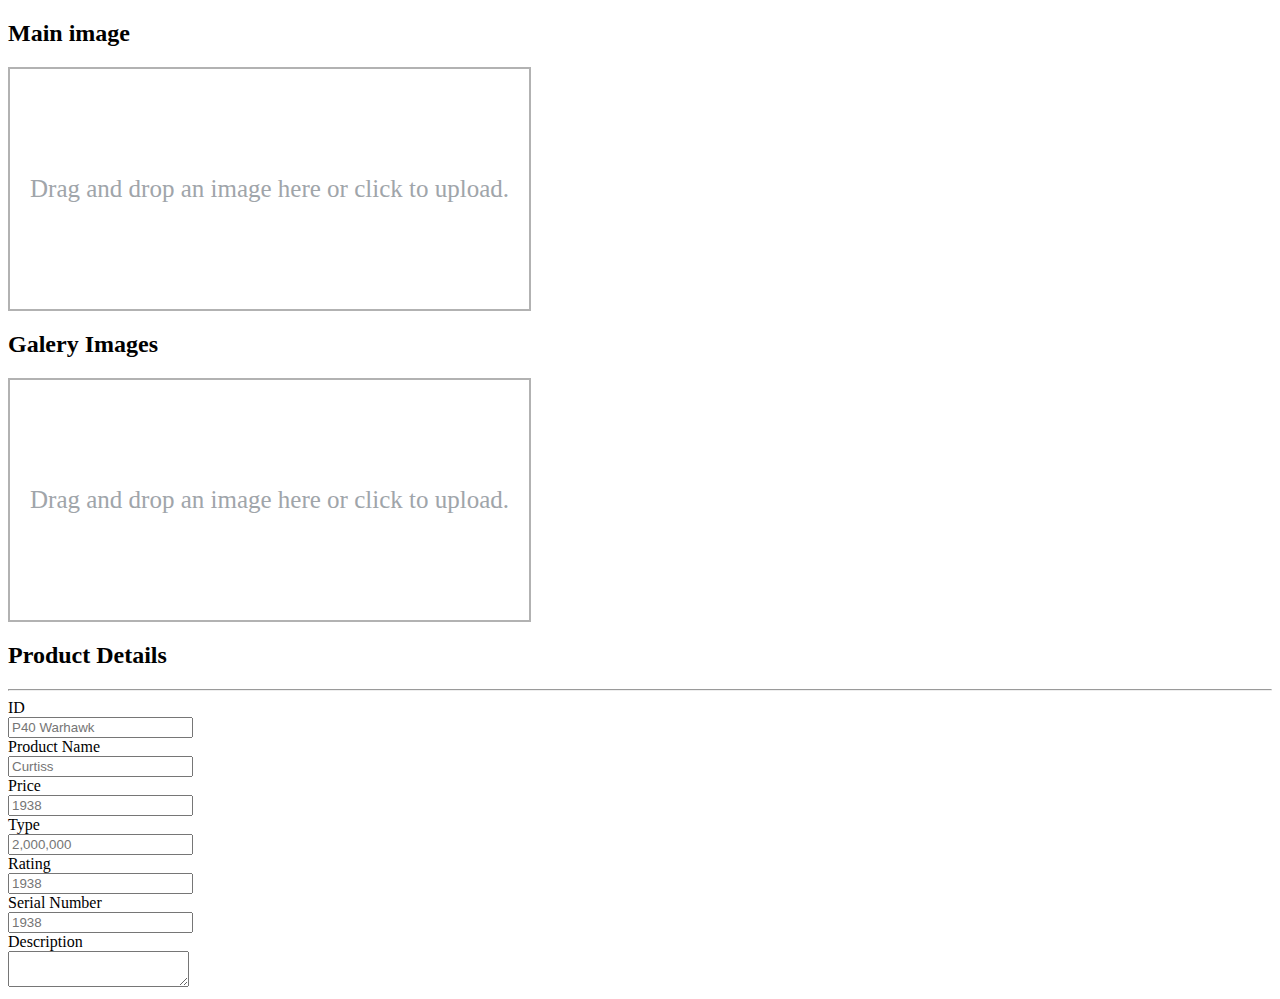
<file: addproduct.html>
<!DOCTYPE html>
<html lang="en">
    <head>
         <link rel="stylesheet" href="addproduct.css">
    </head>
    <body>
        <div class="uk-container">
            <div uk-grid>
                <div class="uk-width-1-2">
                    <div class='uk-width-1-1@s'>
                        <h2 class="uk-text-center">Main image</h2>
                        <div id="media-uploader1" name="media-uploader1" class="" >
                            <div class="dz-message" style="color:'.get_option('taxCrt-setting-font').';">
                                <span><i class="fa fa-file"></i></span>Drag and drop an image here or click to upload.
                            </div>
                        </div>
                        <input type="hidden" id="txtMainImgID" name="txtMainImgID">
                    </div>
                    <div class='uk-width-1-1@s'>
                        <h2 class="uk-text-center">Galery Images</h2>
                        <div id="media-uploader1" name="media-uploader1" class="">
                            <div class="dz-message" style="color:'.get_option('taxCrt-setting-font').';">
                                <span><i class="fa fa-file"></i></span>Drag and drop an image here or click to upload.
                            </div>
                        </div>
                        <input type="hidden" id="txtMainImgID" name="txtMainImgID">
                    </div>
                </div>
                <div class="uk-width-1-2">
                    <div class='uk-width-1-1@s'>
                        <h2 class="uk-text-center">Product Details</h2>
                        <hr />
                        <div class="uk-width-1-1@s">
                            <label class="uk-form-label" for="txtModel">ID</label>
                            <div class="uk-form-controls">
                                <input class="uk-input" id="txtModel" type="text" placeholder="P40 Warhawk">
                            </div>
                        </div>
                        <div class="uk-margin">
                            <label class="uk-form-label" for="txtBrand">Product Name</label>
                            <div class="uk-form-controls">
                                <input class="uk-input" id="txtBrand" type="text" placeholder="Curtiss">
                            </div>
                        </div>
                        <div class="uk-margin">
                            <label class="uk-form-label" for="txtYear">Price</label>
                            <div class="uk-form-controls">
                                <input class="uk-input" id="txtYear" type="text" placeholder="1938">
                            </div>
                        </div>
                        <div class="uk-margin">
                            <label class="uk-form-label" for="txtPrice">Type</label>
                            <div class="uk-form-controls">
                                <input class="uk-input" id="txtPrice" type="text" placeholder="2,000,000">
                            </div>
                        </div>
                        <div class="uk-margin">
                            <label class="uk-form-label" for="txtRegistration">Rating</label>
                            <div class="uk-form-controls">
                                <input class="uk-input" id="txtRegistration" type="text" placeholder="1938">
                            </div>
                        </div>
                        <div class="uk-margin">
                            <label class="uk-form-label" for="txtSerialNumber">Serial Number</label>
                            <div class="uk-form-controls">
                                <input class="uk-input" id="txtSerialNumber" type="text" placeholder="1938">
                            </div>
                        </div>
                        <div class="uk-margin">
                            <label class="uk-form-label" for="txtDescription">Description</label>
                            <div class="uk-form-controls">
                                <textarea class="uk-textarea" id="txtDescription"></textarea>
                            </div>
                        </div>

                        </div>
                    </div>
                </div>
            </div>
        </div>

    </body>
</html>
</file>
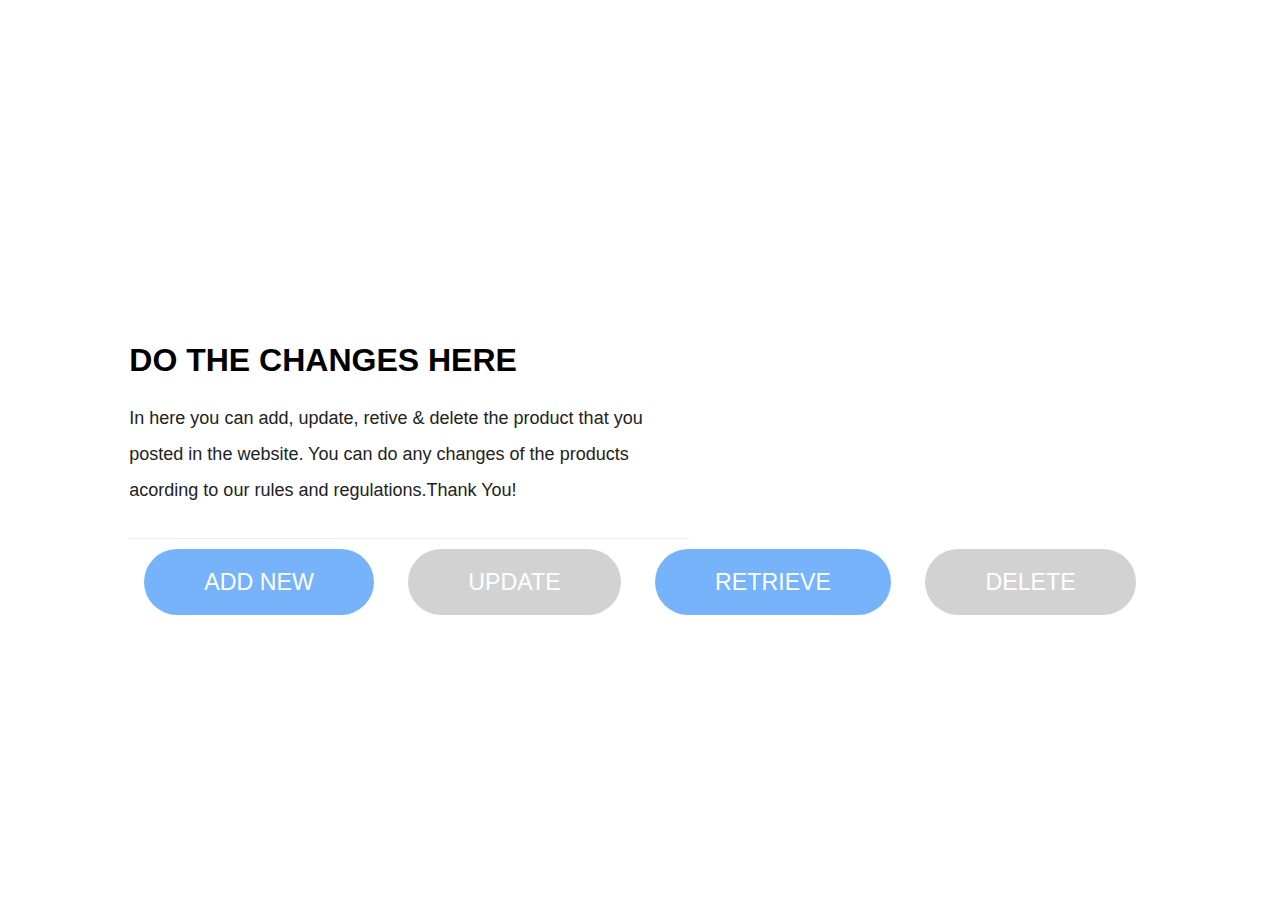
<file: options.html>
<!DOCTYPE html>
<html lang="en">
    <head>
        <link rel="stylesheet" href="options.css">
        <meta charset="UTF-8">
        <title>Options </title>
        <script src="options.js"></script>
        <link rel="stylesheet" href="https://fonts.googleapis.com/css?family=Raleway:400,100,300,200,500,600,700,800,900">
      
      <meta name="viewport" content="width=device-width, initial-scale=1">
                            
        <link rel="stylesheet" href="options.css">
    </head>
    <body>
        <script src="options.js"></script>
             <div class="option">
                <div class="topic">
                    <h1>DO THE CHANGES HERE</h1>
                    <p>In here you can add, update, retive & delete the product that you posted in the website. You can do any changes of the products acording to our rules and regulations.Thank You!</p>
                </div>
                <a href="addproduct.html" class="button">ADD NEW</a>
                <a href="#" class="button gray" class="gray">UPDATE</a>
                <a href="#" class="button1">RETRIEVE</a>
                <a href="#" class="button gray1" class="gray">DELETE</a>

             </div>
                
    </body>
</html>
</file>
<file: addproduct.css>
*#media-uploader1 .dz-message {
	font-size: 25px;
	display: table-cell;
	vertical-align: middle;
	color: #a0a5aa;
}

#media-uploader1 {
	margin-top: 20px;
	margin-bottom: 20px;
	min-height: 150px;
	height: 200px;
	border: 2px solid rgba(0, 0, 0, 0.3);
	background: white;
	display: table;
	padding: 20px 20px;
}
#media-uploader1.dz-clickable {
	cursor: pointer;
}
#media-uploader1.dz-clickable * {
	cursor: default;
}
#media-uploader1.dz-clickable .dz-message,
#media-uploader1.dz-clickable .dz-message * {
	cursor: pointer;
}
#media-uploader1.dz-started .dz-message {
	display: none;
}
#media-uploader1.dz-drag-hover {
	border-style: solid;
}
#media-uploader1.dz-drag-hover .dz-message {
	opacity: 0.5;
}
#media-uploader1 .dz-message {
	text-align: center;
	margin: auto 0 !important;
}
#media-uploader1 .dz-preview {
	position: relative;
	display: inline-block;
	vertical-align: top;
	margin: 16px;
	min-height: 100px;
}
#media-uploader1 .dz-preview:hover {
	z-index: 1000;
}
#media-uploader1 .dz-preview:hover .dz-details {
	opacity: 1;
}
#media-uploader1 .dz-preview.dz-file-preview .dz-image {
	border-radius: 20px;
	background: #999;
	background: linear-gradient(to bottom, #eee, #ddd);
}
#media-uploader1 .dz-preview.dz-file-preview .dz-details {
	opacity: 1;
}
#media-uploader1 .dz-preview.dz-image-preview {
	background: white;
	border: 1px #333 dashed;
	-ms-filter: "progid:DXImageTransform.Microsoft.Shadow(Strength=0, Direction=124, Color=#7A7A7A)"; /*IE 8*/
	-moz-box-shadow: 4px 6px 0 rgba(122, 122, 122, 0.7); /*FF 3.5+*/
	-webkit-box-shadow: 4px 6px 0 rgba(122, 122, 122, 0.7); /*Saf3-4, Chrome, iOS 4.0.2-4.2, Android 2.3+*/
	box-shadow: 4px 6px 0 rgba(122, 122, 122, 0.7); /* FF3.5+, Opera 9+, Saf1+, Chrome, IE10 */
	filter: progid:DXImageTransform.Microsoft.Shadow(Strength=0, Direction=135, Color=#7A7A7A); /*IE 5.5-7*/
}
#media-uploader1 .dz-preview.dz-image-preview .dz-details {
	-webkit-transition: opacity 0.2s linear;
	-moz-transition: opacity 0.2s linear;
	-ms-transition: opacity 0.2s linear;
	-o-transition: opacity 0.2s linear;
	transition: opacity 0.2s linear;
}
#media-uploader1 .dz-preview .dz-remove {
	font-size: 14px;
	text-align: center;
	display: block;
	cursor: pointer;
	border: none;
}
#media-uploader1 .dz-preview .dz-remove:hover {
	text-decoration: underline;
}
#media-uploader1 .dz-preview:hover .dz-details {
	opacity: 1;
}
#media-uploader1 .dz-preview .dz-details {
	z-index: 20;
	position: absolute;
	top: 0;
	left: 0;
	opacity: 0;
	font-size: 13px;
	min-width: 100%;
	max-width: 100%;
	padding: 2em 1em;
	text-align: center;
	color: rgba(0, 0, 0, 0.9);
	line-height: 150%;
}
#media-uploader1 .dz-preview .dz-details .dz-size {
	margin-bottom: 1em;
	font-size: 16px;
}
#media-uploader1 .dz-preview .dz-details .dz-filename {
	white-space: nowrap;
}
#media-uploader1 .dz-preview .dz-details .dz-filename:hover span {
	border: 1px solid rgba(200, 200, 200, 0.8);
	background-color: rgba(255, 255, 255, 0.8);
}
#media-uploader1 .dz-preview .dz-details .dz-filename:not(:hover) {
	overflow: hidden;
	text-overflow: ellipsis;
}
#media-uploader1 .dz-preview .dz-details .dz-filename:not(:hover) span {
	border: 1px solid transparent;
}
#media-uploader1 .dz-preview .dz-details .dz-filename span,
#media-uploader1 .dz-preview .dz-details .dz-size span {
	background-color: rgba(255, 255, 255, 0.4);
	padding: 0 0.4em;
	border-radius: 3px;
}
#media-uploader1 .dz-preview:hover .dz-image img {
	-webkit-transform: scale(1.05, 1.05);
	-moz-transform: scale(1.05, 1.05);
	-ms-transform: scale(1.05, 1.05);
	-o-transform: scale(1.05, 1.05);
	transform: scale(1.05, 1.05);
	-webkit-filter: blur(8px);
	filter: blur(8px);
}
#media-uploader1 .dz-preview .dz-image {
	border-radius: 12px;
	overflow: hidden;
	width: 120px;
	height: 120px;
	position: relative;
	display: block;
	z-index: 10;
}
#media-uploader1 .dz-preview .dz-image img {
	display: block;
}
#media-uploader1 .dz-preview.dz-success .dz-success-mark {
	-webkit-animation: passing-through 3s cubic-bezier(0.77, 0, 0.175, 1);
	-moz-animation: passing-through 3s cubic-bezier(0.77, 0, 0.175, 1);
	-ms-animation: passing-through 3s cubic-bezier(0.77, 0, 0.175, 1);
	-o-animation: passing-through 3s cubic-bezier(0.77, 0, 0.175, 1);
	animation: passing-through 3s cubic-bezier(0.77, 0, 0.175, 1);
}
#media-uploader1 .dz-preview.dz-error .dz-error-mark {
	opacity: 1;
	-webkit-animation: slide-in 3s cubic-bezier(0.77, 0, 0.175, 1);
	-moz-animation: slide-in 3s cubic-bezier(0.77, 0, 0.175, 1);
	-ms-animation: slide-in 3s cubic-bezier(0.77, 0, 0.175, 1);
	-o-animation: slide-in 3s cubic-bezier(0.77, 0, 0.175, 1);
	animation: slide-in 3s cubic-bezier(0.77, 0, 0.175, 1);
}
#media-uploader1 .dz-preview .dz-success-mark,
#media-uploader1 .dz-preview .dz-error-mark {
	pointer-events: none;
	opacity: 0;
	z-index: 500;
	position: absolute;
	display: block;
	top: 50%;
	left: 50%;
	margin-left: -27px;
	margin-top: -27px;
}
#media-uploader1 .dz-preview .dz-success-mark svg,
#media-uploader1 .dz-preview .dz-error-mark svg {
	display: block;
	width: 54px;
	height: 54px;
}
#media-uploader1 .dz-preview.dz-processing .dz-progress {
	opacity: 1;
	-webkit-transition: all 0.2s linear;
	-moz-transition: all 0.2s linear;
	-ms-transition: all 0.2s linear;
	-o-transition: all 0.2s linear;
	transition: all 0.2s linear;
}
#media-uploader1 .dz-preview.dz-complete .dz-progress {
	opacity: 0;
	-webkit-transition: opacity 0.4s ease-in;
	-moz-transition: opacity 0.4s ease-in;
	-ms-transition: opacity 0.4s ease-in;
	-o-transition: opacity 0.4s ease-in;
	transition: opacity 0.4s ease-in;
}
#media-uploader1 .dz-preview:not(.dz-processing) .dz-progress {
	-webkit-animation: pulse 6s ease infinite;
	-moz-animation: pulse 6s ease infinite;
	-ms-animation: pulse 6s ease infinite;
	-o-animation: pulse 6s ease infinite;
	animation: pulse 6s ease infinite;
}
#media-uploader1 .dz-preview .dz-progress {
	opacity: 1;
	z-index: 1000;
	pointer-events: none;
	position: absolute;
	height: 16px;
	left: 50%;
	top: 50%;
	margin-top: -8px;
	width: 80px;
	margin-left: -40px;
	background: rgba(255, 255, 255, 0.9);
	border-radius: 8px;
	overflow: hidden;
}
#media-uploader1 .dz-preview .dz-progress .dz-upload {
	background: #333;
	background: -webkit-linear-gradient(#666, #444);
	background: -o-linear-gradient(#666, #444);
	background: linear-gradient(#666, #444);
	position: absolute;
	top: 0;
	left: 0;
	bottom: 0;
	width: 0;
	-webkit-transition: width 300ms ease-in-out;
	-moz-transition: width 300ms ease-in-out;
	-ms-transition: width 300ms ease-in-out;
	-o-transition: width 300ms ease-in-out;
	transition: width 300ms ease-in-out;
}
#media-uploader1 .dz-preview.dz-error .dz-error-message {
	display: block;
}
#media-uploader1 .dz-preview.dz-error:hover .dz-error-message {
	opacity: 1;
	pointer-events: auto;
}
#media-uploader1 .dz-preview .dz-error-message {
	pointer-events: none;
	z-index: 1000;
	position: absolute;
	display: block;
	display: none;
	opacity: 0;
	-webkit-transition: opacity 0.3s ease;
	-moz-transition: opacity 0.3s ease;
	-ms-transition: opacity 0.3s ease;
	-o-transition: opacity 0.3s ease;
	transition: opacity 0.3s ease;
	border-radius: 8px;
	font-size: 13px;
	top: 130px;
	left: -10px;
	width: 140px;
	background: #be2626;
	background: linear-gradient(to bottom, #be2626, #a92222);
	padding: 0.5em 1.2em;
	color: white;
}
#media-uploader1 .dz-preview .dz-error-message:after {
	content: "";
	position: absolute;
	top: -6px;
	left: 64px;
	width: 0;
	height: 0;
	border-left: 6px solid transparent;
	border-right: 6px solid transparent;
	border-bottom: 6px solid #be2626;
}
/* ********************************************* */
#media-uploader1 .dz-preview .dz-image-preview {
	background-color: transparent;
}
/* estilos de dropzone 2  */
#media-uploader2 {
	border: 4px dashed rgb(0, 115, 170);
	background: none;
	height: 200px;
}

#media-uploader2 .dz-message {
	font-size: 25px;
	color: #a0a5aa;
}
</file>
<file: options.css>
body {
    font-family: 'Montserrat', Helvetica, sans-serif;
    display: flex;
    flex-direction: row;
    align-items: center;
    justify-content: center;
    height: 100vh;
  }
  p {
    max-width: 560px;
    padding-bottom: 30px;
    border-bottom: 1px solid #eee;
    margin-bottom: 30px;
    font-size: 18px;
    line-height: 2;
    color: #222;
  }
  
  .button {
    background: #76B3FA;
    border-radius: 100px;
    padding: 20px 60px;
    color: #fff;
    text-decoration: none;
    font-size: 1.45em;
    margin: 0 15px;
  }

  .button:active {
    -webkit-animation: active 1200ms ease 1 alternate;
    animation: active 1200ms ease 1 alternate; 
    background: #5F9BE0;
  }
  .gray { background: #D2D2D2; }
  .gray:active { background: #b9b9b9; }

  .button1 {
    background: #76B3FA;
    border-radius: 100px;
    padding: 20px 60px;
    color: #fff;
    text-decoration: none;
    font-size: 1.45em;
    margin: 0 15px;
  }

  .button:active {
    -webkit-animation: active 1200ms ease 1 alternate;
    animation: active 1200ms ease 1 alternate; 
    background: #5F9BE0;
  }
  .gray1 { background: #D2D2D2; }
  .gray1:active { background: #b9b9b9; }
 
  .topic.h1{
    font-family: 'Times New Roman', Times, serif;
    font-size: xx-large;
    font-weight: 200;
    color: #380000;
}
  .p{
    font-family: Arial, Helvetica, sans-serif;
    color: #000;

  }
</file>
